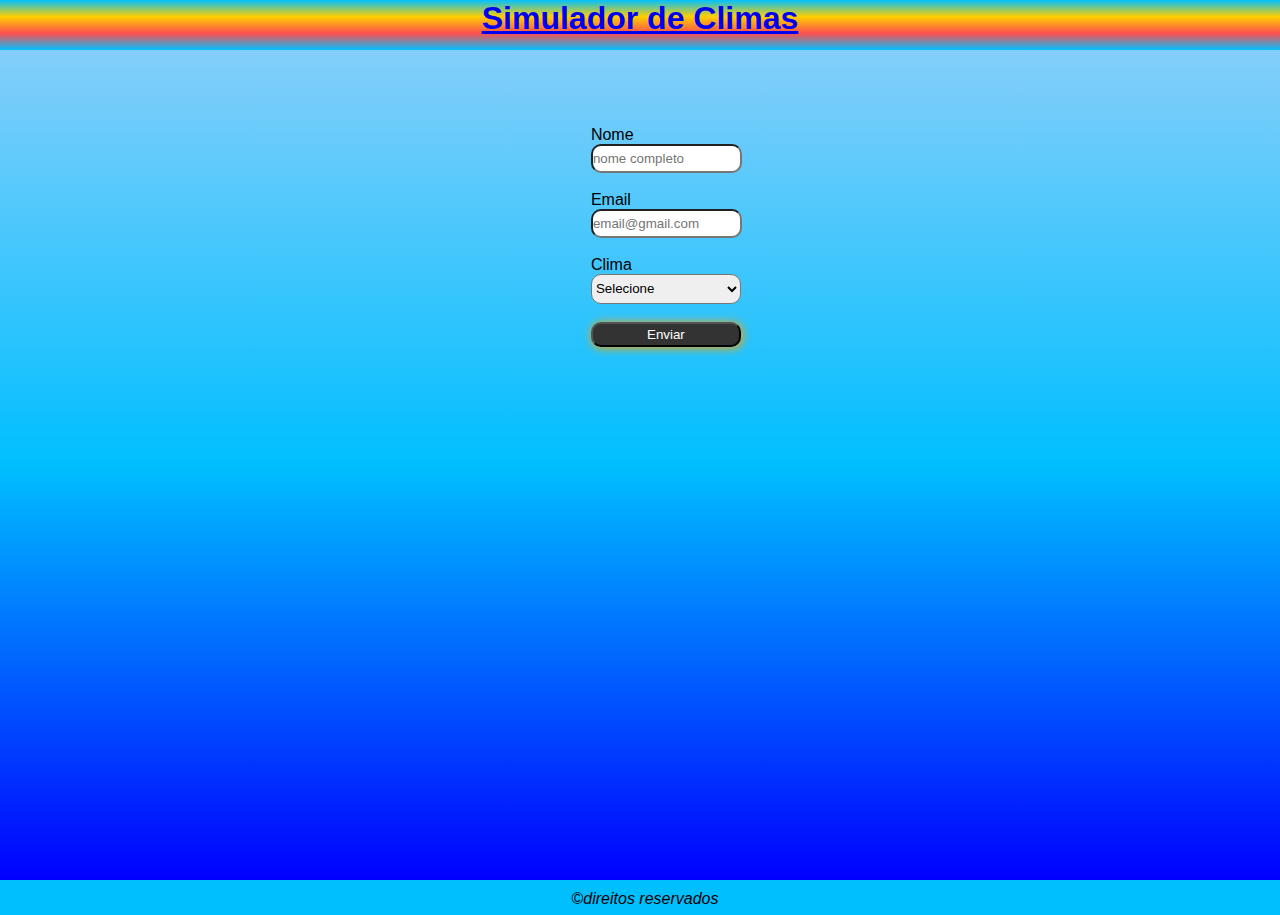
<file: exercicio3/sugestao.html>
<!DOCTYPE html>
<html lang="en">

<head>
    <meta charset="UTF-8">
    <meta http-equiv="X-UA-Compatible" content="IE=edge">
    <meta name="viewport" content="width=device-width, initial-scale=1.0">
    <link rel="stylesheet" href="arquivo.css">
    <title>Sugestão de clima</title>
</head>

<body>
    <header class="a">
        <h1><a href="./index.html">Simulador de Climas</a></h1>
    </header>
    <section class="b">
        <article class="c">
            <form action="">
                <label for="name">Nome</label><br>
                <input type="text" placeholder="nome completo" required = "true">
                <br> <br>

                <label for="email">Email</label><br>
                <input type="email" placeholder="email@gmail.com" required ="true">
                <br> <br>

                <label for="clima">Clima</label><br>
                <select name="clima" id="tempo" required="true">
                <option value="">Selecione</option>
                <option value="">Ensolarado</option>
                <option value="">Nublado</option>
                <option value="">Chuvoso</option>
                </select>

                <!--<br><br>-->
                <!--<label for="sugestao">Sugestão de clima</label>-->
                <!--<input type="text" placeholder="Como está o clima" required ="true">-->

                <br><br>
              <button class="button" type="submit">Enviar</button>
            <!-- Seu formukário aqui!-->
            </form>

        </article>

    </section>
    <footer class="footer"> &copy;<i>direitos reservados</i> </footer>

</body>

</html>
</file>
<file: exercicio3/arquivo.css>
.button{
padding: 3px 8px;
width: 150px;
height: 25px;
box-shadow: 1px 1px 8px 1px goldenrod;
border-radius: 10px;
background-color: #333;
color: white;
align-items: center;
}
.button:hover{
  background: linear-gradient(
    #00c0ff,
    #ffcf00,
    #fc4f4f,
    #00c0ff);
}

input{
  width: 147px;
  height: 25px;
  border-radius: 10px;
}

select{
  width: 150px;
  height: 30px;
  border-radius: 10px;
}

*{
    margin: 0;
    padding: 0;
    font-family: 'Helvetica', sans-serif;
  }
  
  header, .a{
    height: 50px;
    background: linear-gradient(
    #00c0ff,
    #ffcf00,
    #fc4f4f,
    #00c0ff);
    width: 100vw;
    text-align: center;
    color: white;
    top: 0;
    left: 0;
  }
  
  main, .b{
    height: 90vh;
    display: flex;
    flex-direction: row;
    align-items: stretch;
  }
  
  section{
   background: linear-gradient(
    #84cefa, 
    deepskyblue,
    blue
   );
    width: 100%;
    padding: 20px 20px 0 20px;
  }
  
  article, .d{
    background-color: #84cefa, deepskyblue;
    display: flex;
    flex-direction: column;
    align-items: center;
    height: 25%;
    width: 100%;
    margin-top: 30px;
    padding-top: 2%;
    padding-left: 1%;
  }
  
  footer{
    height: 25px;
    padding: 10px 0 0 10px;
    text-align: center;
    color: black;
    background-color: deepskyblue;
  }
</file>
